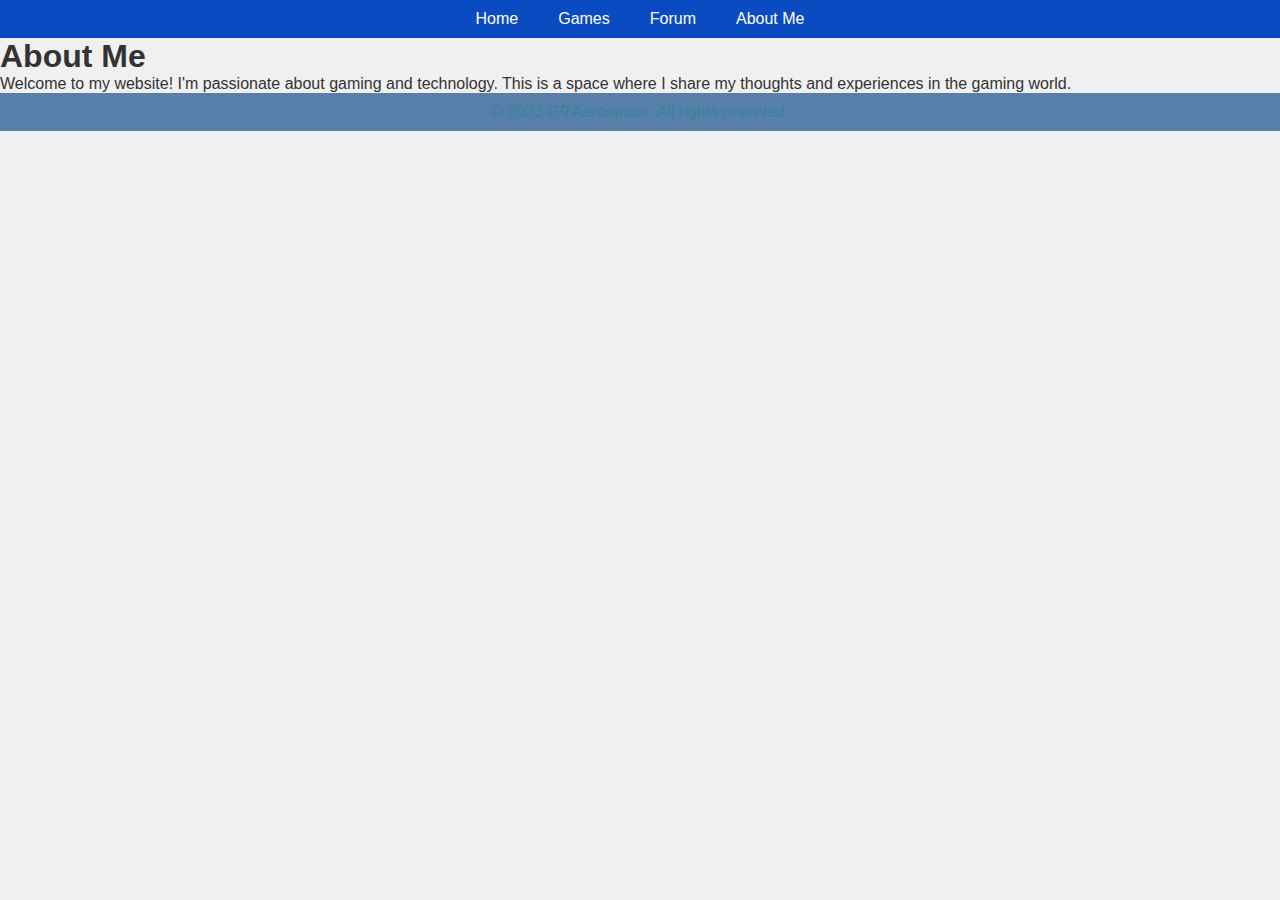
<file: about.html>
<!DOCTYPE html>
<html lang="en">
<head>
    <meta charset="UTF-8">
    <meta name="viewport" content="width=device-width, initial-scale=1.0">
    <link rel="stylesheet" href="styles.css">
    <title>G9 Aerospace - About Me</title>
</head>
<body>
    <header>
        <nav>
            <ul>
                <li><a href="index.html">Home</a></li>
                <li class="games-dropdown">
                    <a href="javascript:void(0);" disabled>Games</a>
                    <div class="dropdown-content">
                        <a href="minecraft.html">Minecraft</a>
                        <a href="kerbal.html">Kerbal Space Program</a>
                    </div>
                </li>
                <li><a href="forum.html">Forum</a></li>
                <li><a href="about.html">About Me</a></li> <!-- Add About Me link here -->
            </ul>
        </nav>
    </header>
    <main class="about">
        <h1>About Me</h1>
        <p>Welcome to my website! I'm passionate about gaming and technology. This is a space where I share my thoughts and experiences in the gaming world.</p>
    </main>
    <footer>
        <p>&copy; 2023 G9 Aerospace. All rights reserved.</p>
    </footer>
</body>
</html>
</file>
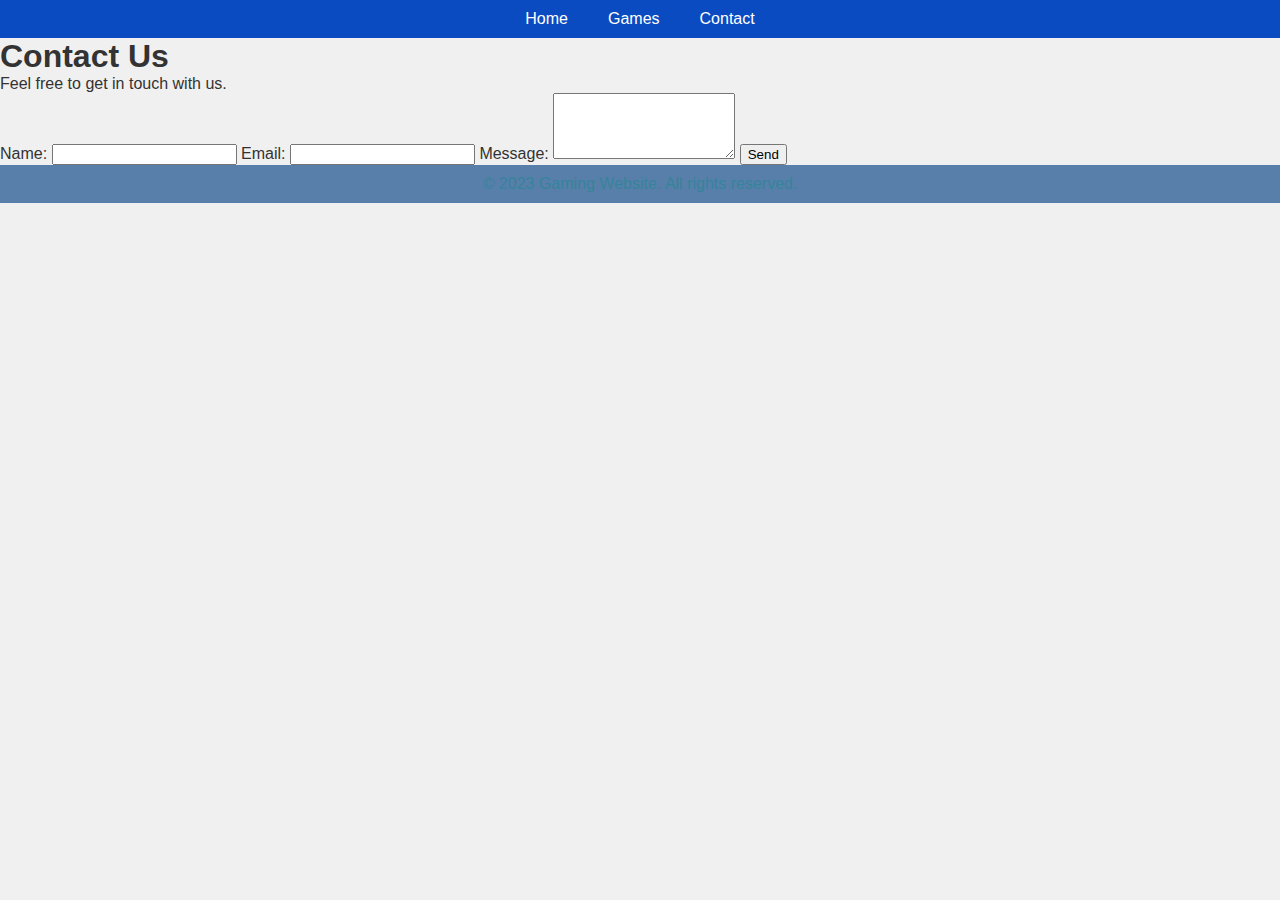
<file: contact.html>
<!DOCTYPE html>
<html lang="en">
<head>
    <meta charset="UTF-8">
    <meta name="viewport" content="width=device-width, initial-scale=1.0">
    <link rel="stylesheet" href="styles.css">
    <title>Gaming Website - Contact</title>
</head>
<body>
    <header>
        <nav>
            <ul>
                <li><a href="index.html">Home</a></li>
                <li><a href="javascript:void(0);" disabled>Games</a></li>
                <li><a href="contact.html">Contact</a></li>
            </ul>
        </nav>
    </header>
    <main class="contact">
        <h1>Contact Us</h1>
        <p>Feel free to get in touch with us.</p>
        <form action="#">
            <label for="name">Name:</label>
            <input type="text" id="name" name="name" required>
            <label for="email">Email:</label>
            <input type="email" id="email" name="email" required>
            <label for="message">Message:</label>
            <textarea id="message" name="message" rows="4" required></textarea>
            <button type="submit">Send</button>
        </form>
    </main>
    <footer>
        <p>&copy; 2023 Gaming Website. All rights reserved.</p>
    </footer>
</body>
</html>
</file>
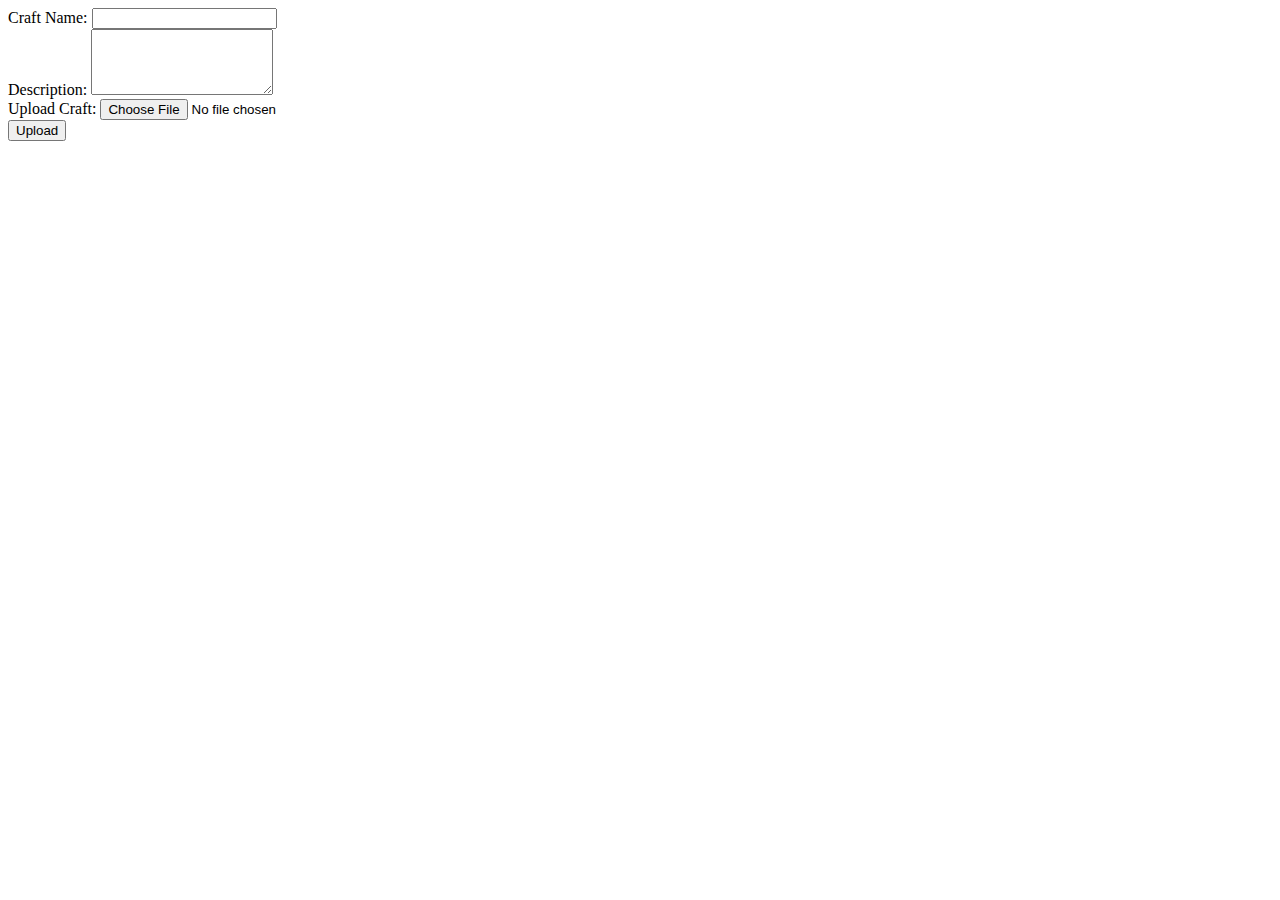
<file: upload.html>
<!DOCTYPE html>
<html lang="en">
<head>
    <meta charset="UTF-8">
    <meta name="viewport" content="width=device-width, initial-scale=1.0">
    <title>Craft Upload</title>
</head>
<body>
    <form action="upload.php" method="POST" enctype="multipart/form-data">
        <label for="craftName">Craft Name:</label>
        <input type="text" id="craftName" name="craftName" required><br>
        
        <label for="description">Description:</label>
        <textarea id="description" name="description" rows="4" required></textarea><br>
        
        <label for="craftFile">Upload Craft:</label>
        <input type="file" id="craftFile" name="craftFile" required><br>
        
        <button type="submit">Upload</button>
    </form>
</body>
</html>
</file>
<file: styles.css>
/* Reset some default styling */
body, h1, h2, p {
    margin: 0;
    padding: 0;
}

/* Basic styling */
body {
    font-family: Arial, sans-serif;
    background-color: #f0f0f0;
    color: #333;
}

header {
    background-color: #0b4bc1;
    color: rgb(255, 255, 255);
    padding: 10px 0;
    width: 100%; /* Set header width to 100% */
}

nav ul {
    list-style: none;
    display: flex;
    justify-content: center;
    margin: 0; /* Remove default margin */
    padding: 0; /* Remove default padding */
}

nav ul li {
    margin: 0 20px;
}

nav ul li a {
    text-decoration: none;
    color: white;
}

/* Dropdown styles */
.games-dropdown {
    position: relative;
}

.dropdown-content {
    display: none;
    position: absolute;
    background-color: rgb(44, 101, 192);
    border: 1px solid #ddd;
    z-index: 1;
    min-width: 160px;
    box-shadow: 0px 8px 16px 0px rgba(0,0,0,0.2);
    padding: 10px;
}

.games-dropdown:hover .dropdown-content {
    display: block;
}

.dropdown-content a {
    display: block;
    padding: 5px 10px;
    text-decoration: none;
    color: #333;
}

.dropdown-content a:hover {
    background-color: #f0f0f0;
}

/* Main content styling */
main.game-details {
    display: flex;
    flex-direction: column;
    align-items: center;
    justify-content: center;
    min-height: 100vh;
    padding: 40px;
    text-align: center;
}

/* Server message styling */
.server-message {
    font-family: "Red Hat Display", sans-serif;
    font-size: 1.2rem;
    color: #333;
    text-align: center;
    margin-top: 20px;
    padding: 20px;
    background-color: #f0f0f0;
    border-radius: 10px;
}

/* 3D effect on hover */
.button:hover {
    transform: translateY(-3px);
    box-shadow: 0px 5px 10px rgba(0, 0, 0, 0.3);
}

/* Discord widget positioning */
.discord-widget {
    position: fixed;
    top: 50%;
    right: 20px;
    transform: translateY(-50%);
}

/* Social media section */
.social-media {
    background-color: #5c5c5c; /* Change this color to your desired shade of grey */
    padding: 20px;
    text-align: center;
    width: 100%; /* Set social media section width to 100% */
}

.social-media h2 {
    margin-bottom: 10px;
    color: #333;
}

.social-icons {
    display: flex;
    justify-content: center;
    gap: 20px;
}

.social-icons a {
    display: inline-block;
    width: 40px;
    height: 40px;
    background-color: #1679a0;
    border-radius: 50%;
    line-height: 40px;
    text-align: center;
    color: white;
}

.social-icons img {
    max-width: 100%;
    max-height: 100%;
}

footer {
    text-align: center;
    padding: 10px 0;
    background-color: #587faa; /* Change this color to your desired shade of grey */
    color: rgb(53, 132, 155);
    width: 100%; /* Set footer width to 100% */
}

.home-page {
    display: flex;
    flex-direction: column;
    align-items: center;
    min-height: 100vh;
    padding: 40px;
    text-align: center;
    background-image: url("Resources/homebackground.png");
    background-size: cover;
    background-repeat: no-repeat;
    background-attachment: fixed;
}

/* Style for the logo and update time */
.logo {
    display: inline-block;
    margin-right: 20px;
    position: relative; /* To position the update time */
}

.update-time {
    position: absolute;
    top: 100%; /* Position below the logo */
    left: 0;
    background-color: rgba(0, 0, 0, 0.8);
    color: white;
    padding: 5px;
    display: none; /* Hide by default */
}

/* Show update time on hover */
.logo:hover .update-time {
    display: block;
}

/*The kerbal.html*/
.grid {
    display: grid;
    grid-template-columns: repeat(2, 1fr);
    gap: 20px;
}
.item {
    border: 1px solid #ddd;
    padding: 10px;
    text-align: center;
}
</file>
